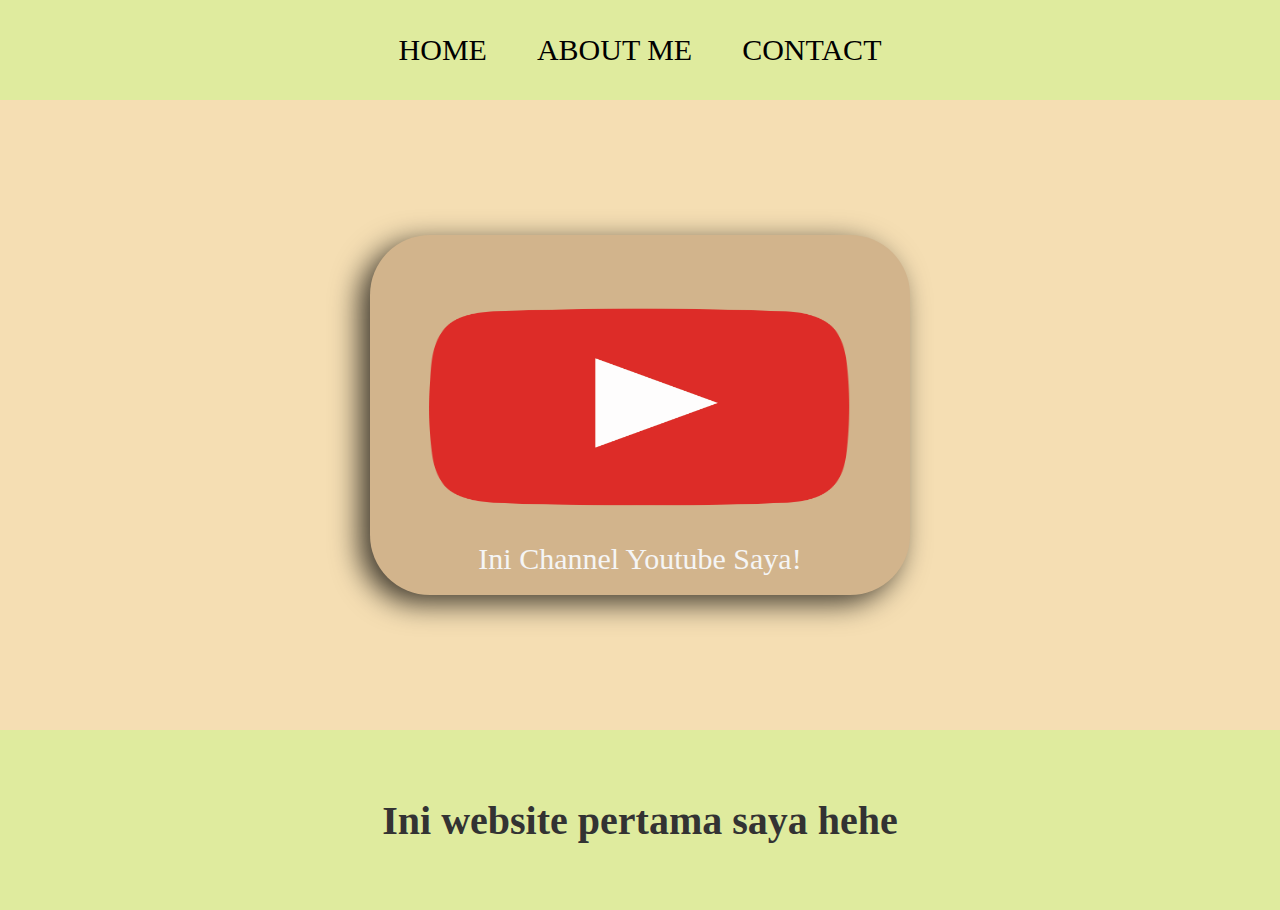
<file: index.html>
<html>
    <head>
        <title>Web Pertama Saya</title>
        <link rel="stylesheet" href="style.css" />
    </head>
    <body>
        <div class="container">
          <!-- NAVIGATION BAR -->
        <div class="navbar-container">
            <ul class="ul-navbar">
                <li class="li-navbar">
                    <a href="index.html" class="a-navbar">HOME</a>
                </li>
                <li class="li-navbar">
                    <a href="about.html" class="a-navbar">ABOUT ME</a>
                </li>
                <li class="li-navbar">
                    <a href="contact.html" class="a-navbar">CONTACT</a>
                </li>
            </ul>
        </div>
        <!-- NAVIGATION BAR SELESAI -->

        <!-- CONTENT 1 -->
        <div class="container-content">
            <a href="https://www.youtube.com/channel/UCi0X8IIF7fdnr2hctRUjbNg" class="a-content">
                <img src="YT.png" class="img-content" />
                <p>Ini Channel Youtube Saya!</p>
            </a> 
        </div>
        <!-- CONTENT 1 END -->

        <!-- FOOTER -->
        <div class="container-footer">
            <h1 class="h1-footer">Ini website pertama saya hehe</h1>
        </div>
        <!-- FOOTER END -->
        </div>
    </body>
</html>
</file>
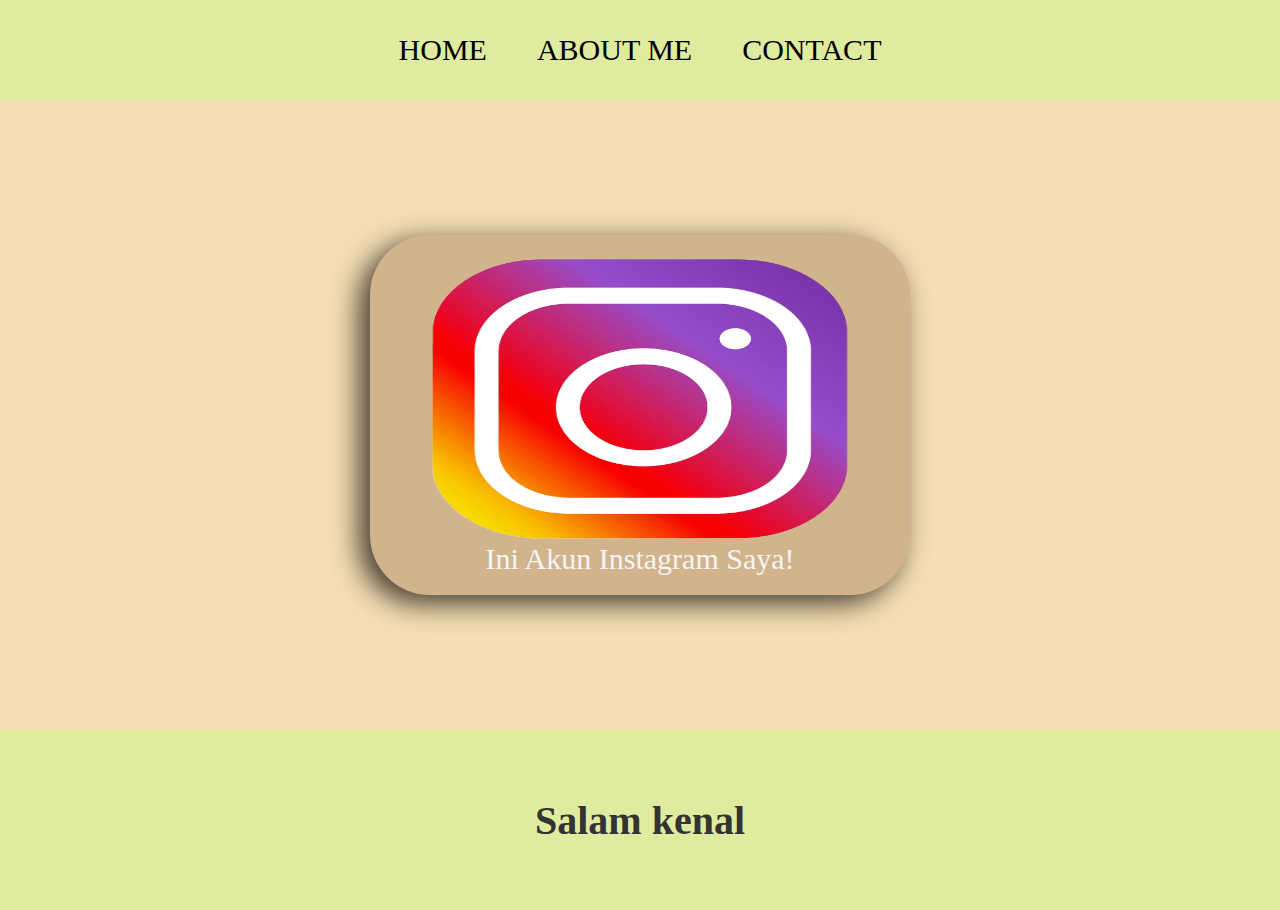
<file: about.html>
<html>
    <head>
        <title>Web Pertama saya</title>
        <link rel="stylesheet" href="style.css" />
    </head>
    <body>
        <div class="container">
          <!-- NAVIGATION BAR -->
        <div class="navbar-container">
            <ul class="ul-navbar">
                <li class="li-navbar">
                    <a href="index.html" class="a-navbar">HOME</a>
                </li>
                <li class="li-navbar">
                    <a href="about.html" class="a-navbar">ABOUT ME</a>
                </li>
                <li class="li-navbar">
                    <a href="contact.html" class="a-navbar">CONTACT</a>
                </li>
            </ul>
        </div>
        <!-- NAVIGATION BAR SELESAI -->

        <!-- CONTENT 1 -->
        <div class="container-content">
            <a href="https://instagram.com/bgrdzii?igshid=ZDdkNTZiNTM" class="a-content">
                <img src="IG.png" class="img-content" />
                <p>Ini Akun Instagram Saya!</p>
            </a> 
        </div>
        <!-- CONTENT 1 END -->

        <!-- FOOTER -->
        <div class="container-footer">
            <h1 class="h1-footer">Salam kenal</h1>
        </div>
        <!-- FOOTER END -->
        </div>
    </body>
</html>
</file>
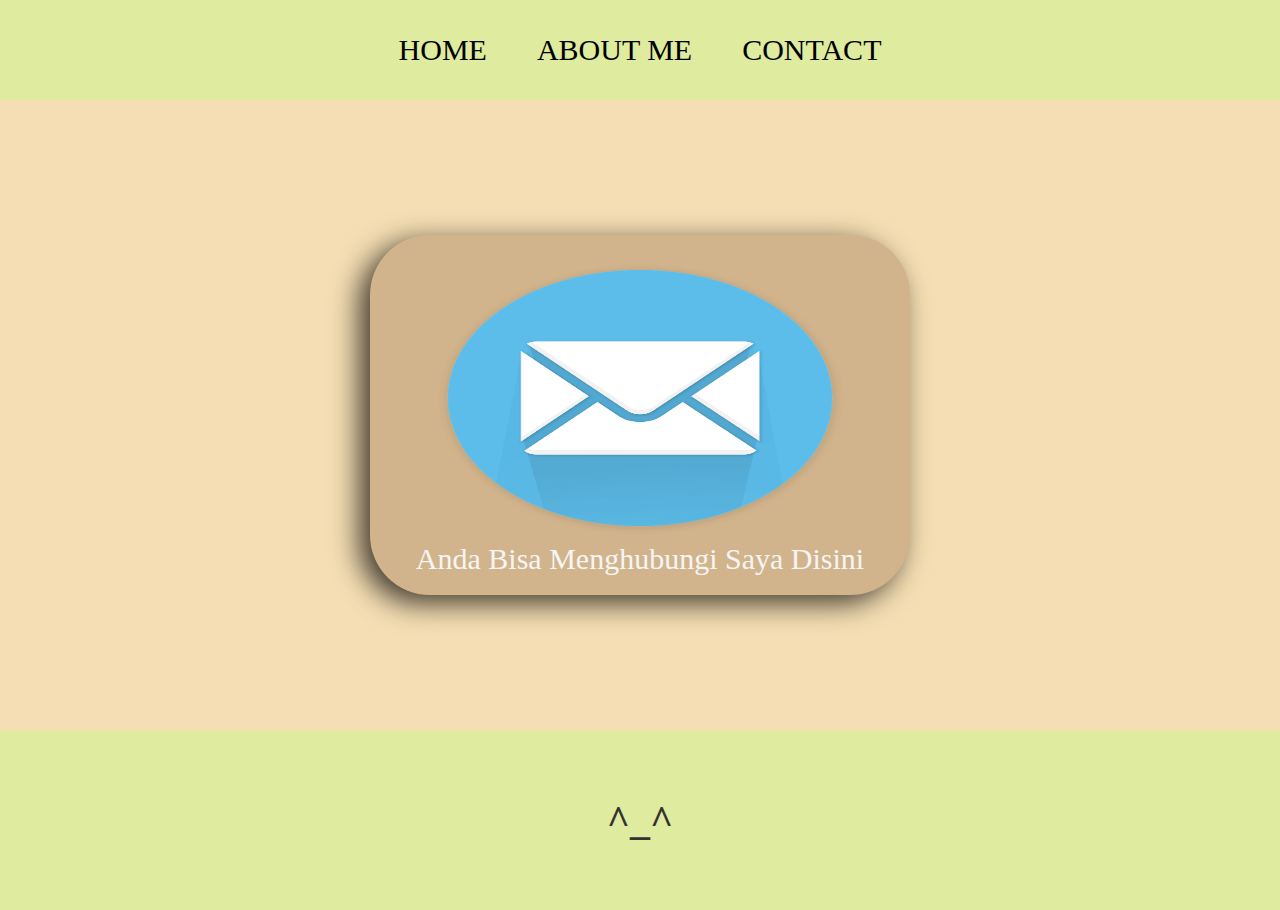
<file: contact.html>
<html>
    <head>
        <title>Web Pertama Saya</title>
        <link rel="stylesheet" href="style.css" />
    </head>
    <body>
        <div class="container">
          <!-- NAVIGATION BAR -->
        <div class="navbar-container">
            <ul class="ul-navbar">
                <li class="li-navbar">
                    <a href="index.html" class="a-navbar">HOME</a>
                </li>
                <li class="li-navbar">
                    <a href="about.html" class="a-navbar">ABOUT ME</a>
                </li>
                <li class="li-navbar">
                    <a href="contact.html" class="a-navbar">CONTACT</a>
                </li>
            </ul>
        </div>
        <!-- NAVIGATION BAR SELESAI -->

        <!-- CONTENT 1 -->
        <div class="container-content">
            <a href="https://wa.me/6281520980574" class="a-content">
                <img src="kontak.png" class="img-content" />
                <p>Anda Bisa Menghubungi Saya Disini</p>
            </a> 
        </div>
        <!-- CONTENT 1 END -->

        <!-- FOOTER -->
        <div class="container-footer">
            <h1 class="h1-footer">^_^</h1>
        </div>
        <!-- FOOTER END -->
        </div>
    </body>
</html>
</file>
<file: style.css>
*, 
html {
    margin: 0;
    padding: 0;
}

.container {}

.navbar-container {
background-color: rgba(175, 205, 9, 0.397) ;
width: 100%
height: 10vh;
}

.ul-navbar {
display: flex;
height: 100px;
justify-content: center;
align-items: center
}

.li-navbar {
list-style-type: none;
padding: 20px;
margin: 5px;
color: white;
font-size: 30px;
}

.li-navbar:hover {
    background-color: tan;
    transition: .5s ease-in-out;
    transition-delay: .3s;
    border-radius: 8px;
}

.a-navbar {
    color: black;
    text-decoration: none;
}

.container-content{
    background-color: wheat;
    display: flex;
    justify-content: center;
    align-items: center;
    height: 70vh;
}

.a-content {
    background-color: tan;
    color: whitesmoke;
    text-decoration: none;
    font-size: 30px;
    width: 540px;
    height: 360px;
    display: flex;
    flex-direction: column;
    justify-content: center;
    align-items: center;
    border-radius: 60px;
    box-shadow: -10px 8px 29px 0px rgba(0,0,0,0.75);
-webkit-box-shadow: -10px 8px 29px 0px rgba(0,0,0,0.75);
-moz-box-shadow: -10px 8px 29px 0px rgba(0,0,0,0.75);
}

.img-content {
    width: 80%;
    height: 80%;
}

.container-footer {
    height: 20vh;
    background-color: rgba(175, 205, 9, 0.397);
    display: flex;
    justify-content: center;
    align-items: center;    
}

.h1-footer {
    font-size: 40px;
    color: #333;
}
</file>
